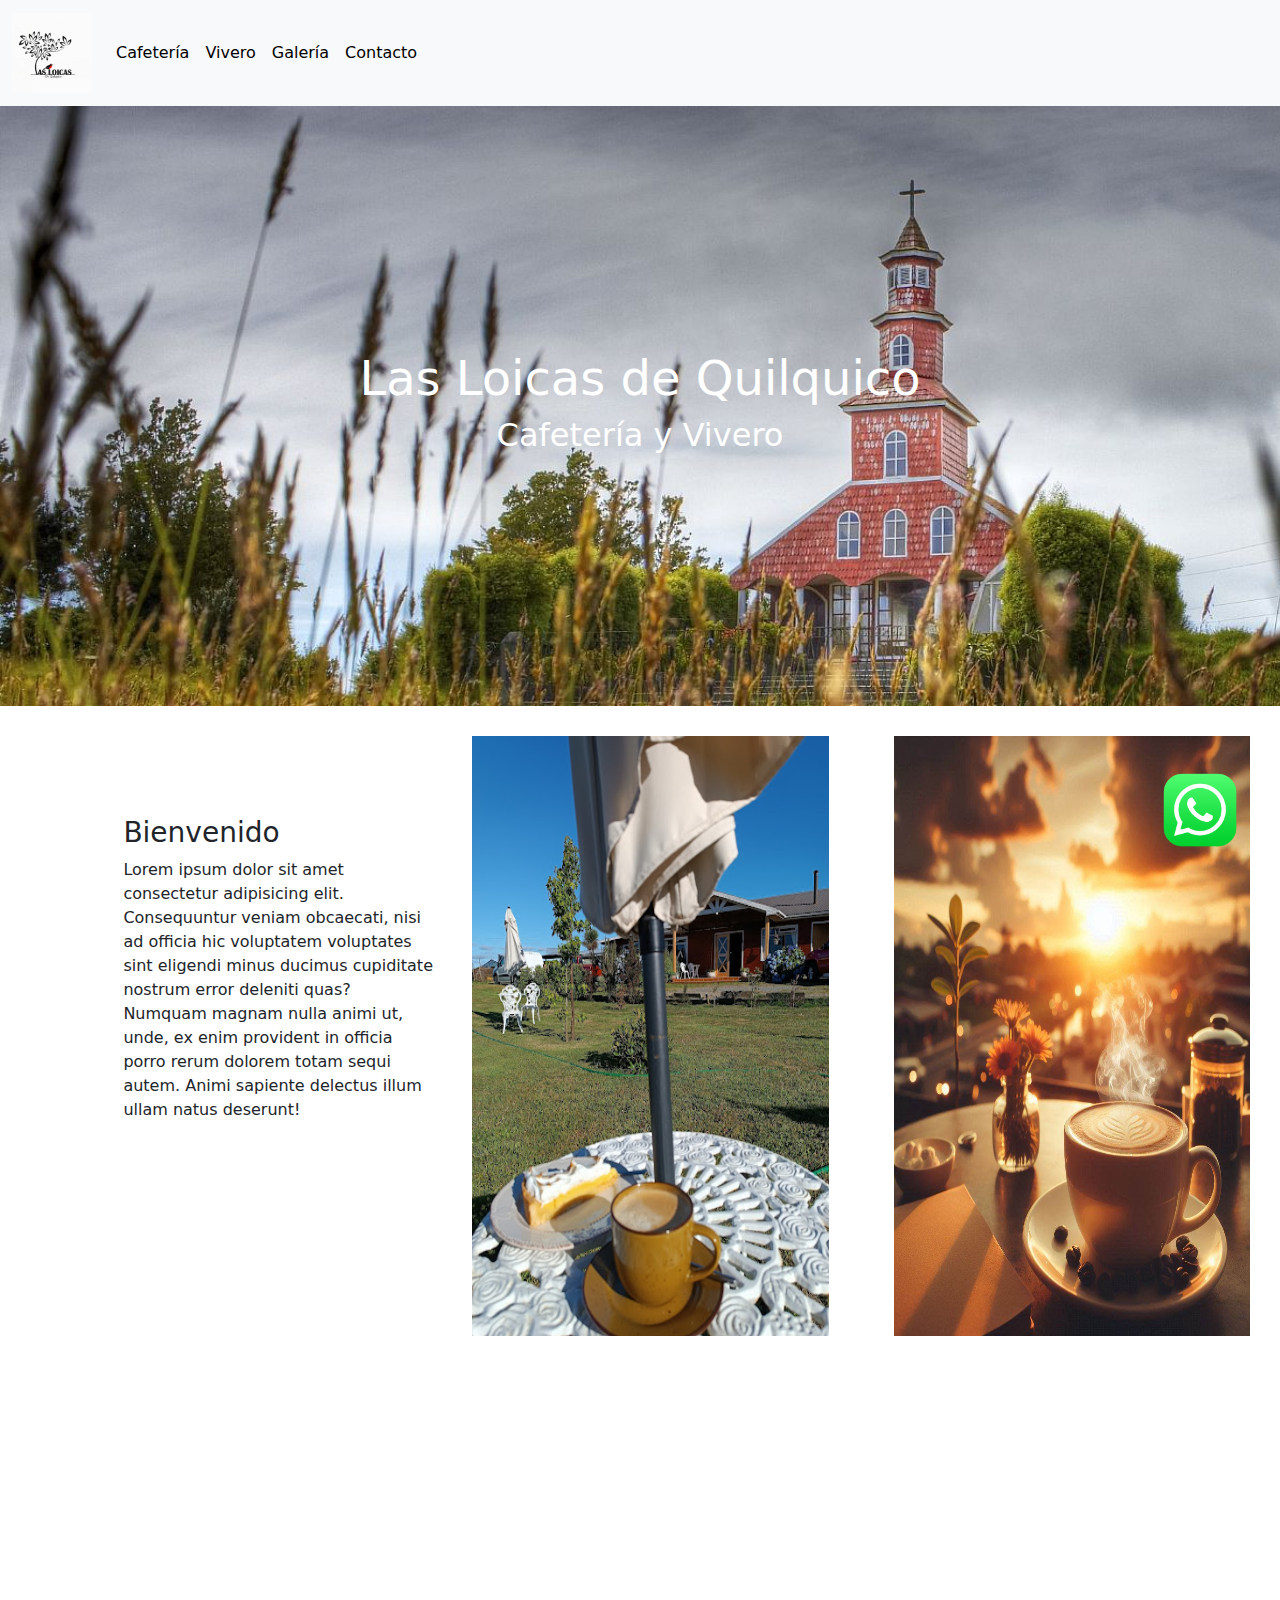
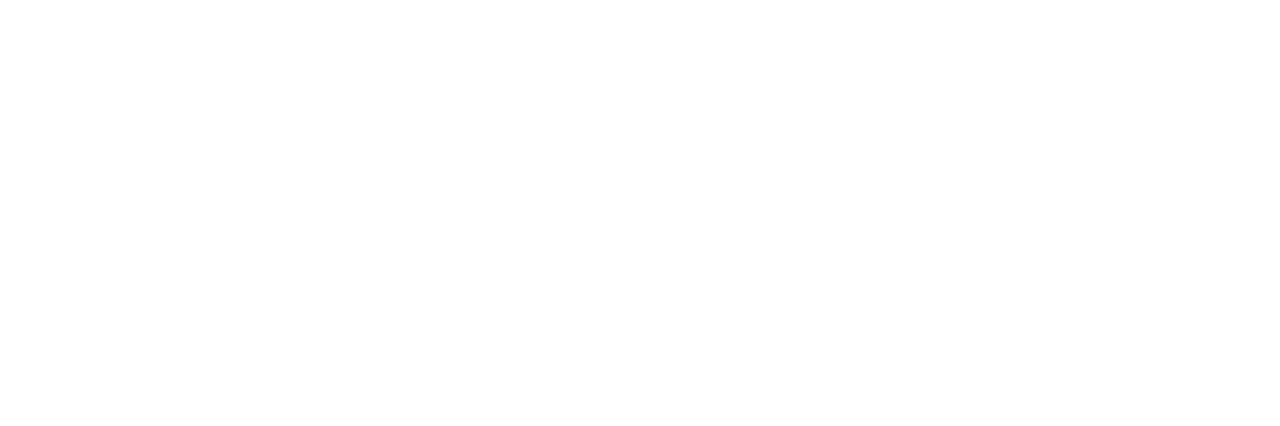
<file: index.html>
<!doctype html>
<html lang="en">
  <head>
    <meta charset="utf-8">
    <meta name="viewport" content="width=device-width, initial-scale=1">
    <title>Bootstrap demo</title>

    <link href="https://cdn.jsdelivr.net/npm/bootstrap@5.3.3/dist/css/bootstrap.min.css" rel="stylesheet" integrity="sha384-QWTKZyjpPEjISv5WaRU9OFeRpok6YctnYmDr5pNlyT2bRjXh0JMhjY6hW+ALEwIH" crossorigin="anonymous">
    
    <link rel="stylesheet" href="./style.css">
  </head>
  <body>
   <!-- header -->

        <!-- nav bar e imagen de fondo con bootstrap-->
        <nav class="navbar navbar-expand-lg bg-body-tertiary ">
            <div class="container-fluid">
              <a class="navbar-brand" href="#">
                <img src="./Images/logo-cafeteria.png" alt="logo las loicas" style="width:80px ;">
              </a>
              <button class="navbar-toggler" type="button" data-bs-toggle="collapse" data-bs-target="#navbarNav" aria-controls="navbarNav" aria-expanded="false" aria-label="Toggle navigation">
                <span class="navbar-toggler-icon"></span>
              </button>
              <div class="collapse navbar-collapse" id="navbarNav">
                <ul class="navbar-nav">
                  <li class="nav-item">
                    <a class="nav-link active" href="cafetería.html">Cafetería</a>
                  </li>
                  <li class="nav-item">
                    <a class="nav-link active" href="#">Vivero</a>
                  </li>
                  <li class="nav-item">
                    <a class="nav-link active" href="#">Galería</a>
                  </li>
                  <li class="nav-item">
                    <a class="nav-link active" href="contacto.html">Contacto</a>
                  </li>
                </ul>
              </div>
            </div>
          </nav>
          <!-- fin de navbar -->

         <header class="imagen-principal">
        <!-- titulo sobre imagen principal -->
             <div class="titulo-subtitulo">
              <h1 style="font-size: 3rem">Las Loicas de Quilquico</h1>
              <h2>Cafetería y Vivero</h2>
             </div>
         </header> 

         <!-- bienvenida -->
          <!-- section que contenga 9 divs que todos usen la misma clase -->
           <section class="grid-container">
            <div class="texto-Bienvenida">
              <h3>Bienvenido</h3>
              <p style="width: 200%;">Lorem ipsum dolor sit amet consectetur adipisicing elit. Consequuntur veniam obcaecati, nisi ad officia hic voluptatem voluptates sint eligendi minus ducimus cupiditate nostrum error deleniti quas? Numquam magnam nulla animi ut, unde, ex enim provident in officia porro rerum dolorem totam sequi autem. Animi sapiente delectus illum ullam natus deserunt!</p>
            </div>


            <div class="grid-item first-item"><img class="imagenes-bienvenida" src="./Images/cafetería-atardecer.jpg" alt="Patio cafetería"></div>
            <div class="grid-item second-item"><img class=".foto-bienvenida1" src="./Images/patio-cafeteria.jpg" alt="Patio cafetería"></div>
          

            
           </section>



          <!-- icono de whatsapp  -->
           <img class="icono-wsp" src="./Images/wsp.png" alt="icono whatsapp">


           <script src="https://cdn.jsdelivr.net/npm/bootstrap@5.3.3/dist/js/bootstrap.bundle.min.js" integrity="sha384-YvpcrYf0tY3lHB60NNkmXc5s9fDVZLESaAA55NDzOxhy9GkcIdslK1eN7N6jIeHz" crossorigin="anonymous"></script>

  </body>
</html>
</file>
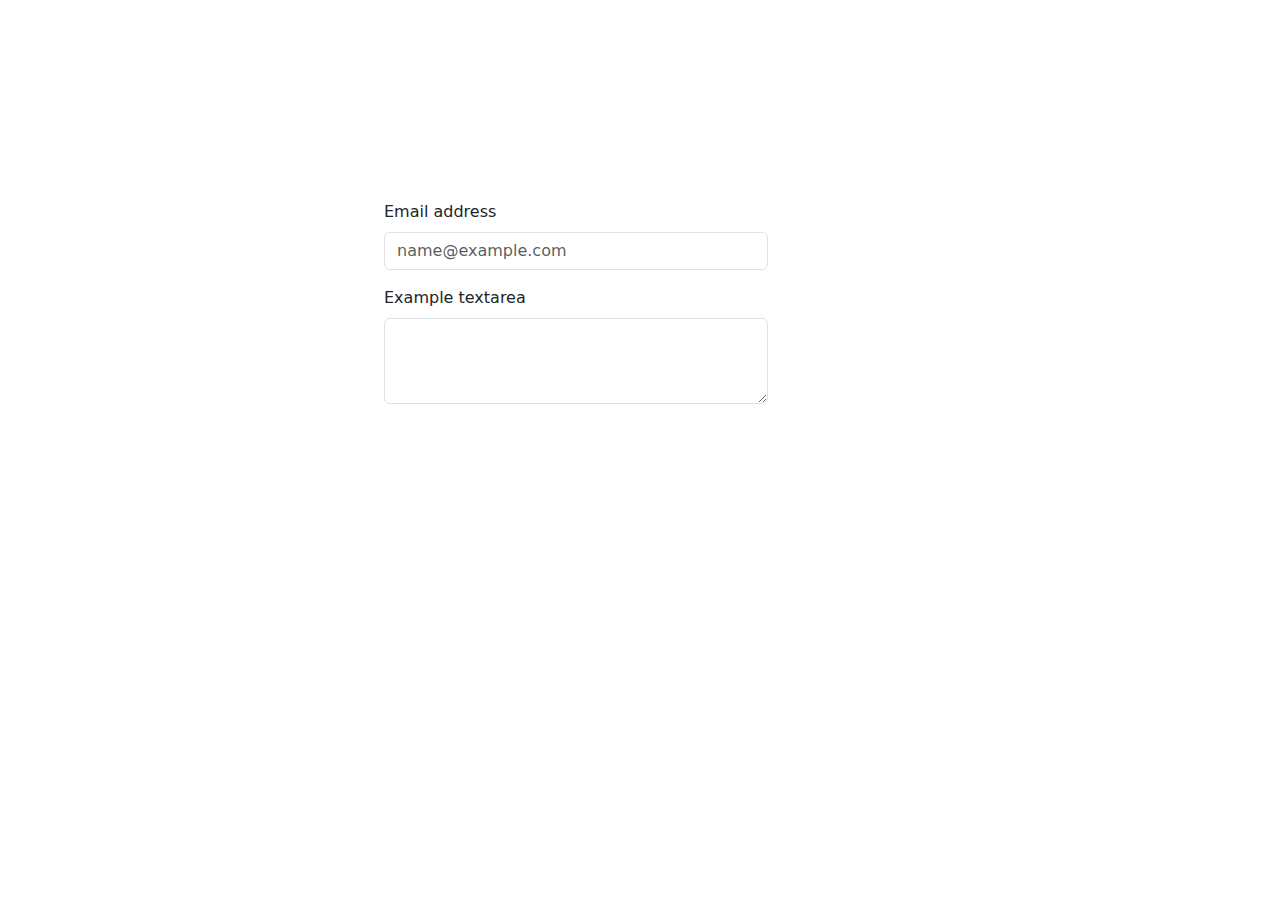
<file: contacto.html>
<!doctype html>
<html lang="en">
  <head>
    <meta charset="utf-8">
    <meta name="viewport" content="width=device-width, initial-scale=1">
    <title>Bootstrap demo</title>
    <link rel="stylesheet" href="./style.css">
    <link href="https://cdn.jsdelivr.net/npm/bootstrap@5.3.3/dist/css/bootstrap.min.css" rel="stylesheet" integrity="sha384-QWTKZyjpPEjISv5WaRU9OFeRpok6YctnYmDr5pNlyT2bRjXh0JMhjY6hW+ALEwIH" crossorigin="anonymous">

  </head>

  <body>




    <div class="mb-3 formulario">
        <label for="exampleFormControlInput1" class="form-label ">Email address</label>
        <input style="width:30%" type="email" class="form-control" id="exampleFormControlInput1" placeholder="name@example.com">
      </div>
      <div class="mb-3 formulario">
        <label for="exampleFormControlTextarea1" class="form-label">Example textarea</label>
        <textarea  style="width:30%" class="form-control" id="exampleFormControlTextarea1" rows="3"></textarea>
      </div>




    <script src="https://cdn.jsdelivr.net/npm/bootstrap@5.3.3/dist/js/bootstrap.bundle.min.js" integrity="sha384-YvpcrYf0tY3lHB60NNkmXc5s9fDVZLESaAA55NDzOxhy9GkcIdslK1eN7N6jIeHz" crossorigin="anonymous"></script>
  </body>
</html>
</file>
<file: style.css>
/* imagen principal en index */
.imagen-principal{
    background-image: url("./Images/foto-iglesia.jpg");
    background-size: cover;
    height: 600px;}

/* titulos,subtitulos sombre imagen principal */
.titulo-subtitulo {
    position: absolute;
    top: 350px;
    left: 0;
    width: 100%;
    height: 100%;
    text-align: center;
    color:white
}



/* imagenes de bienvenida en index */
.grid-container{
    display: grid;
    grid-template-rows: repeat(6,220px);
    grid-template-columns: repeat(9,1fr);

column-gap: 5px;}


.first-item{
    
    grid-column:7/10 ;/* desde que linea de columna hasta que linea puede ir el primer item (independiente de las columnas que cree en el grid) */
    grid-row:1/4 ;
    padding: 30px}

.second-item{
    padding: 30px;
    grid-column:4/7 ;/* desde que linea de columna hasta que linea puede ir el primer item (independiente de las columnas que cree en el grid) */
    grid-row:1/4 ;}


/* ajustar ancho y alto de imagenes usadas en div*/
div img{
    width: 100%;
    height: 100%;
}

.texto-Bienvenida{
    position: relative;
    top: 50%; /* se mueve hacia abajo porque estoy agregando top */
    left: 79%; /* se mueve hacia abajo porque estoy agregando "espacio" a la izquierda */

}

.icono-wsp{
    height: 80px;
    position: fixed;/* fijar el logo para que nos siga cuando scroleamos */
   right: 40px;
    bottom: 50px;
}


.formulario{
    position: relative;
    top: 200px; 
    left: 30%;
}

/* pagina de cafeteria */

.container {
    display: flex;
    justify-content: space-between;
    align-items: center;
    padding: 20px;
}

.text-left {
    flex: 1;
}

.image-right {
    flex: 1;
    text-align: right;
}

.image-right img {
    max-width: 100%;
    height: auto;
}

.header-class{
    background-color: rgb(255, 255, 255);
    background-image: url("./Images/fondo-palafitos.png");
    background-size: cover;
    height:600px  

}

.logo{
    width: 120px;
}


.titulo-cafeteria {
    position: absolute;
    top: 350px;
    left: 0;
    width: 100%;
    height: 100%;
    text-align: center;
    color:white
}
</file>
